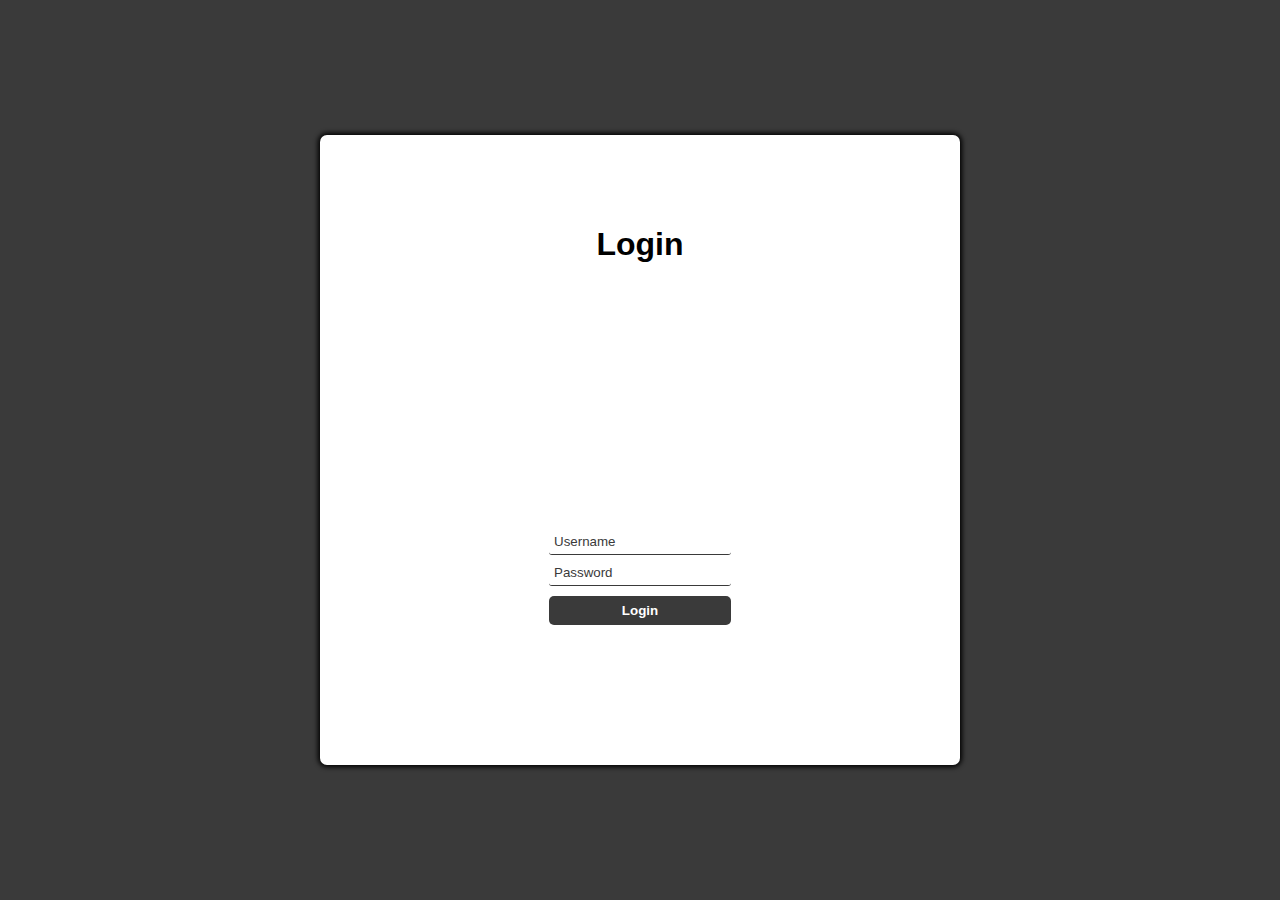
<file: login-page-2.html>
<!DOCTYPE html>
<html lang="en">

<head>
  <meta charset="UTF-8">
  <meta name="viewport" content="width=device-width, initial-scale=1.0">
  <title>Login</title>
  <link rel="stylesheet" href="login-page2.css">
  <script defer src="login-page2.js"></script>
</head>

<body>
  <main id="main-holder">
    <h1 id="login-header">Login</h1>
    
    <div id="login-error-msg-holder">
      <p id="login-error-msg">Invalid username <span id="error-msg-second-line">and/or password</span></p>
    </div>
    
    <form id="login-form">
      <input type="text" name="username" id="username-field" class="login-form-field" placeholder="Username">
      <input type="password" name="password" id="password-field" class="login-form-field" placeholder="Password">
      <input type="submit" value="Login" id="login-form-submit">
    </form>
  
  </main>
</body>

</html>
</file>
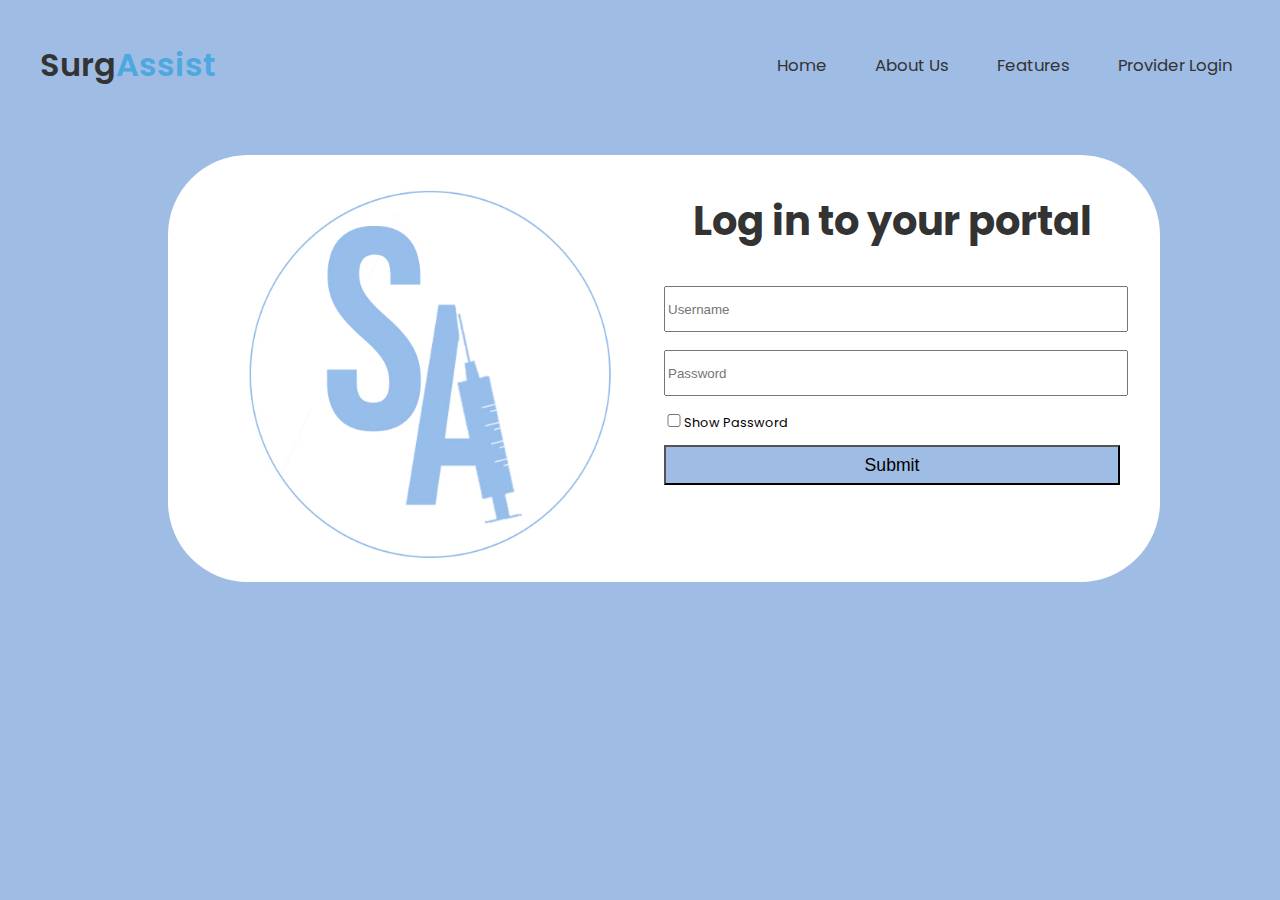
<file: login2.html>
<!DOCTYPE html>
<html lang="en">
<head>
    <meta charset="UTF-8">
    <meta http-equiv="X-UA-Compatible" content="IE=edge">
    <meta name="viewport" content="width=device-width, initial-scale=1.0">
    <link rel="stylesheet" href="login2.css">


      <title>SurgAssist Login</title>
    
      <link rel = "icon" href ="SA_logodark.png" type = "image/x-icon">
</head>
<body>
   <!-- NAVIGATION BAR -->
   <nav class="section__container nav__container">
    <div class="nav__logo">Surg<span>Assist</span></div>
    <ul class="nav__links">
        <li class="link"><a href="index.html">Home</a></li>
        <li class="link"><a href="index.html">About Us</a></li>
        <li class="link"><a href="index.html">Features</a></li>
        <li class="link"><a href="login2.html">Provider Login</a></li>
    </ul>
    <button class="btn">Contact Us</button>
  </nav>
<!-- END OF NAVIGATION BAR -->
<!-- HAMBURGER MENU -->
<div id="hamburger-icon" onclick="toggleMobileMenu(this)">
    <div class="bar1"></div>
    <div class="bar2"></div>
    <div class="bar3"></div>
    <ul class="mobile-menu">
      <li><a href="#">Home</a></li>
      <li><a href="#about">About Us</a></li>
      <li><a href="#features">Features</a></li>
      <li><a href="login2.html">Login</a></li>
      <li><a href="#">Contact Us</a></li>
    </ul>
  </div>
  <!-- END OF HAMBURGER MENU -->
  
    <!-- <div id="error"></div>
    <form method="POST" action='/' id="form"> -->
    <div class="login-container">
    <img src="/SA_logo copy.jpg" class="img-logo">
    
<div class="input-form">
    <h1>Log in to your portal</h1>
<form class="login_form" action="surgassist/index.html" method="post" name="form" onsubmit="return validated()">

     <label for="username"></label>
            <input autocomplete="off" type="username" name="username" id="username" placeholder="Username" required">
       <!-- <div id="email_error">Please enter an email address</div> -->
        <label for="password"></label>
        <input autocomplete="off" type="password" name="password" id="password" placeholder="Password" required">
        <!-- <div id="pass_error">Please enter a password</div> -->


        <label for="checkbox"><input type="checkbox" onclick="myFunction()">Show Password</label>
<input type="submit" value="Submit">
     </div>

   
</form>
</div>
<script src="login2.js"></script> 

</body>
</html>
</file>
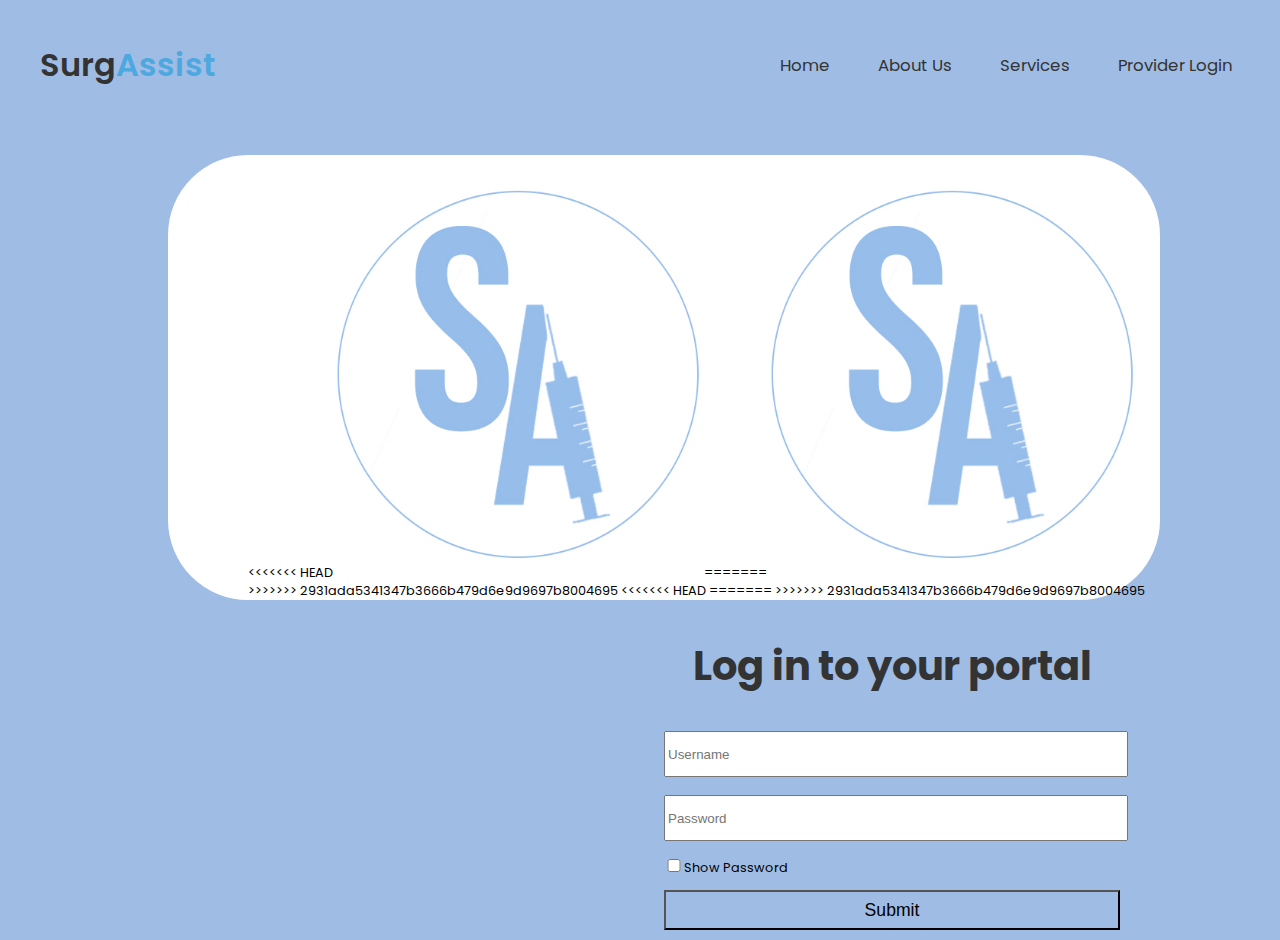
<file: login2_BACKUP_55409.html>
<!DOCTYPE html>
<html lang="en">
<head>
    <meta charset="UTF-8">
    <meta http-equiv="X-UA-Compatible" content="IE=edge">
    <meta name="viewport" content="width=device-width, initial-scale=1.0">
    <link rel="stylesheet" href="login2.css">
    <script src="login2.js"></script> 
      <title>SurgAssist Login</title>
    
      <link rel = "icon" href ="SA_logodark.png" type = "image/x-icon">
</head>
<body>
   <!-- NAVIGATION BAR -->
   <nav class="section__container nav__container">
    <div class="nav__logo">Surg<span>Assist</span></div>
    <ul class="nav__links">
      <li class="link"><a href="#">Home</a></li>
      <li class="link"><a href="#">About Us</a></li>
      <li class="link"><a href="#">Services</a></li>
      <li class="link"><a href="/login.html">Provider Login</a></li>
    </ul>
    <button class="btn">Contact Us</button>
  </nav>
<!-- END OF NAVIGATION BAR -->
    <div id="error"></div>
    <form method="POST" action='/' id="form">
    <div class="login-container">
<<<<<<< HEAD
    <img src="/SA_logo copy.jpg" class="img-logo">
=======
    <img src="/assets/SA_logo copy.jpg" class="img-logo">
>>>>>>> 2931ada5341347b3666b479d6e9d9697b8004695
    
<div class="input-form">
    <h1>Log in to your portal</h1>
     <label for="username">
</label>
            <input type="username" class="form-control" id="username" placeholder="Username" required>
       
        <label for="password">
        </label>
        <input type="password" class="form-control" id="password" placeholder="Password" pattern="[a-z0-5]{8,}" required">
<label for="checkbox"><input type="checkbox" onclick="myFunction()">Show Password</label>
<input type="submit" value="Submit" onclick=validate()">
     </div>
<<<<<<< HEAD
     
=======
>>>>>>> 2931ada5341347b3666b479d6e9d9697b8004695
</form>

</div>
</body>
</html>
</file>
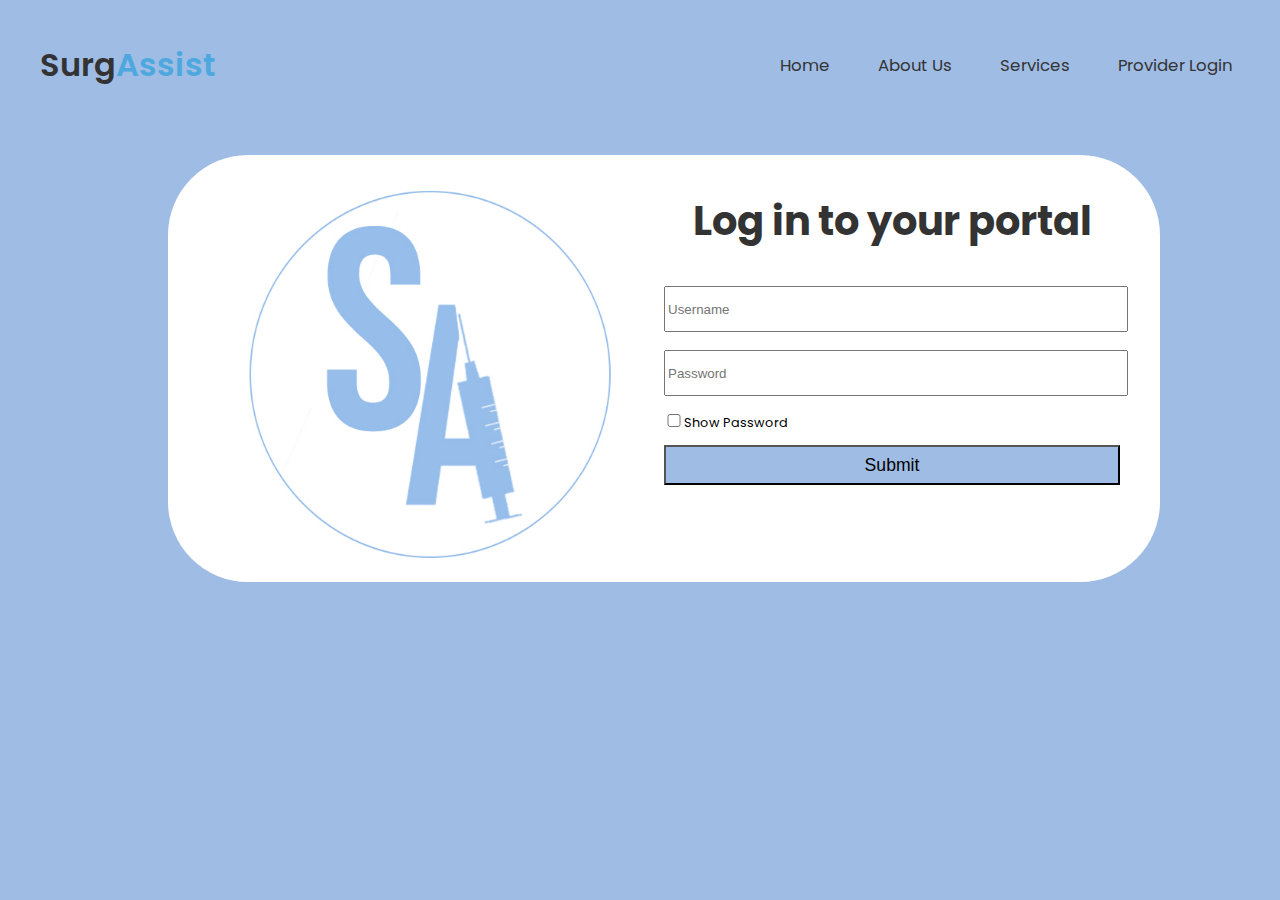
<file: login2_LOCAL_55409.html>
<!DOCTYPE html>
<html lang="en">
<head>
    <meta charset="UTF-8">
    <meta http-equiv="X-UA-Compatible" content="IE=edge">
    <meta name="viewport" content="width=device-width, initial-scale=1.0">
    <link rel="stylesheet" href="login2.css">
    <script src="login2.js"></script> 
      <title>SurgAssist Login</title>
    
      <link rel = "icon" href ="SA_logodark.png" type = "image/x-icon">
</head>
<body>
   <!-- NAVIGATION BAR -->
   <nav class="section__container nav__container">
    <div class="nav__logo">Surg<span>Assist</span></div>
    <ul class="nav__links">
      <li class="link"><a href="#">Home</a></li>
      <li class="link"><a href="#">About Us</a></li>
      <li class="link"><a href="#">Services</a></li>
      <li class="link"><a href="/login.html">Provider Login</a></li>
    </ul>
    <button class="btn">Contact Us</button>
  </nav>
<!-- END OF NAVIGATION BAR -->
    <div id="error"></div>
    <form method="POST" action='/' id="form">
    <div class="login-container">
    <img src="/SA_logo copy.jpg" class="img-logo">
    
<div class="input-form">
    <h1>Log in to your portal</h1>
     <label for="username">
</label>
            <input type="username" class="form-control" id="username" placeholder="Username" required>
       
        <label for="password">
        </label>
        <input type="password" class="form-control" id="password" placeholder="Password" pattern="[a-z0-5]{8,}" required">
<label for="checkbox"><input type="checkbox" onclick="myFunction()">Show Password</label>
<input type="submit" value="Submit" onclick=validate()">
     </div>
     
</form>

</div>
</body>
</html>
</file>
<file: login-page2.css>
html {
    height: 100%;
  }
  
  body {
    height: 100%;
    margin: 0;
    font-family: Arial, Helvetica, sans-serif;
    display: grid;
    justify-items: center;
    align-items: center;
    background-color: #3a3a3a;
  }
  
  #main-holder {
    width: 50%;
    height: 70%;
    display: grid;
    justify-items: center;
    align-items: center;
    background-color: white;
    border-radius: 7px;
    box-shadow: 0px 0px 5px 2px black;
  }
  
  #login-error-msg-holder {
    width: 100%;
    height: 100%;
    display: grid;
    justify-items: center;
    align-items: center;
  }
  
  #login-error-msg {
    width: 23%;
    text-align: center;
    margin: 0;
    padding: 5px;
    font-size: 12px;
    font-weight: bold;
    color: #8a0000;
    border: 1px solid #8a0000;
    background-color: #e58f8f;
    opacity: 0;
  }
  
  #error-msg-second-line {
    display: block;
  }
  
  #login-form {
    align-self: flex-start;
    display: grid;
    justify-items: center;
    align-items: center;
  }
  
  .login-form-field::placeholder {
    color: #3a3a3a;
  }
  
  .login-form-field {
    border: none;
    border-bottom: 1px solid #3a3a3a;
    margin-bottom: 10px;
    border-radius: 3px;
    outline: none;
    padding: 0px 0px 5px 5px;
  }
  
  #login-form-submit {
    width: 100%;
    padding: 7px;
    border: none;
    border-radius: 5px;
    color: white;
    font-weight: bold;
    background-color: #3a3a3a;
    cursor: pointer;
    outline: none;
  }
</file>
<file: login2.css>
@import url("https://fonts.googleapis.com/css2?family=Poppins:wght@400;500;600;700&display=swap");

:root {
    --primary-color: #4ca8df;
    --primary-color-dark: #333333;
    --primary-color-light: #e9f7f7;
    --secondary-color: #ffff;
    --text-dark: #333333;
    --text-light: #767268;
    --white: #ffffff;
    --max-width: 1200px;
  }


body{
    background-color: #9fbce4; 
    font-family: "Poppins", sans-serif;
  font-size: .8em;
}

/* NAVIGATION BAR  */

a {
    text-decoration: none;
  }

.link a {
    padding: 0.5rem;
    color: var(--text-dark);
    font-size: 1.3em;
  }
  
  .link a:hover {
    color: var(--white);
  }

.section__container {
    max-width: var(--max-width);
    margin: auto;
  }

.nav__container {
    padding: 2rem 0 0 0;
    display: flex;
    align-items: center;
    justify-content: space-between;
  }
  
  .nav__logo {
    font-size: 2rem;
    font-weight: 600;
    color: var(--text-dark);
  }
  
  .nav__logo span {
    color: var(--primary-color);
  }
  
  .nav__links {
    list-style: none;
    display: flex;
    gap: 2rem;
    padding-left: 20rem;
  }

  .btn {
    padding: 0.75rem 2rem;
    outline: none;
    border: none;
    font-size: 1rem;
    white-space: nowrap;
    color: var(--text-dark);
    background-color: var(--secondary-color);
    border-radius: 5px;
    cursor: pointer;
  }
  
/* END OF NAVIGATION BAR */
.btn{
  display: none;
}

#hamburger-icon {
  margin-top: -70px;
  margin-left: 85%;
  display: none;
  cursor: pointer;
}

#hamburger-icon div {
  width: 30px;
  height: 3px;
  background-color: var(--primary-color-dark);
  margin: 6px 0;
  transition: 0.4s;
}

.open .bar1 {
  -webkit-transform: rotate(-45deg) translate(-6px, 6px);
  transform: rotate(-45deg) translate(-6px, 6px);
}

.open .bar2 {
  opacity: 0;
}

.open .bar3 {
  -webkit-transform: rotate(45deg) translate(-6px, -8px);
  transform: rotate(45deg) translate(-6px, -8px);
}

.mobile-menu {
  display: none;
  position: absolute;
  top: auto;
  right: 30px;
  height: 20%;
  width: 30%;
  background-color: white;
}

.open .mobile-menu {
  display: flex;
  flex-direction: column;
  align-items:center;
}

.mobile-menu li, li a{
  margin-bottom: 10px;
  list-style: none;
  color: var(--primary-color)
}


h1{
    font-size: 2.5rem;
    text-align: center;
     color: var(--text-dark);
    
}

.img-logo{
    width: 40%;
padding-bottom: 1rem;
    padding-top: 2rem;
}

input {
  margin: 8px 0 10px 0;
  width: 100%;
  height: 40px;
  
}

.login-container{
    border-radius: 5rem;
    background-color: white;
    margin: 4rem 7rem 0rem 10rem;   
    padding-left: 5rem;
}

.input-form{
    float: right;
    padding: 10px 40px 0 50px;
    width: 50%;
}

input[type='checkbox'] {
    float: none;
    width: 20px;
    height: auto;
  }

input[type="submit"] {
    width: 100%;
    font-size: 1.1rem;
    background-color: #9fbce4;
    cursor: pointer;
  }


@media (1270px>= width >=900px) {
  
  h1{
    font-size: 2rem;
  }

  .img-logo{
    display: block;
    margin: auto;
    padding-right: 4rem;
    width: 50%;
} 

.login-container{
  border-radius: 5rem;
  background-color: white;
  margin: 4rem 7rem 0rem 10rem;   
  /* padding-left: 5rem; */
  width: 60vw;
  height: 100vh;
}

.input-form{
  float: none;
  width: 50vw;
  height: 20vh;
  padding: 0px;
}

.nav__links {
  list-style: none;
  display: flex;
  gap: 2rem;
  padding-left: 8rem;
}

}

@media (900px>= width >=0px) {
  .nav__links {
    display: none;
  }

/* HAMBURGER MENU */
  #hamburger-icon {
    display: block;
  }
/* HAMBURGER MENU END */

  h1{
    font-size: 2rem;
  }

  .img-logo{
    display: block;
    margin: auto;
    padding-right: 4rem;
    width: 50%;
} 

.login-container{
  border-radius: 5rem;
  background-color: white;
  margin: 4rem;
  /* padding-left: 5rem; */
  width: 60vw;
  height: 80vh;
}

.input-form{
  /* float: right; */
  /* padding: 10px 40px 0 50px; */
  /* width: 50%; */
  
  float: none;
  width: 50vw;
  height: 40vh;
  padding: 0px;
}

/* .nav__links {
  list-style: none;
  display: flex;
  gap: 2rem;
  padding-left: 2rem;
  font-size: .5rem;
} */

.login_form #email_error, 
.login_form #pass_error{
margin-top: 5px;
width: 345px;
color: #C62828;
text-align: center;
padding: 5px 8px;
display: none;

}

.btn {
  font-size: .5rem;
  white-space: nowrap;
  color: var(--text-dark);
  background-color: var(--secondary-color);
  border-radius: 5px;
  cursor: pointer;
}

}
</file>
